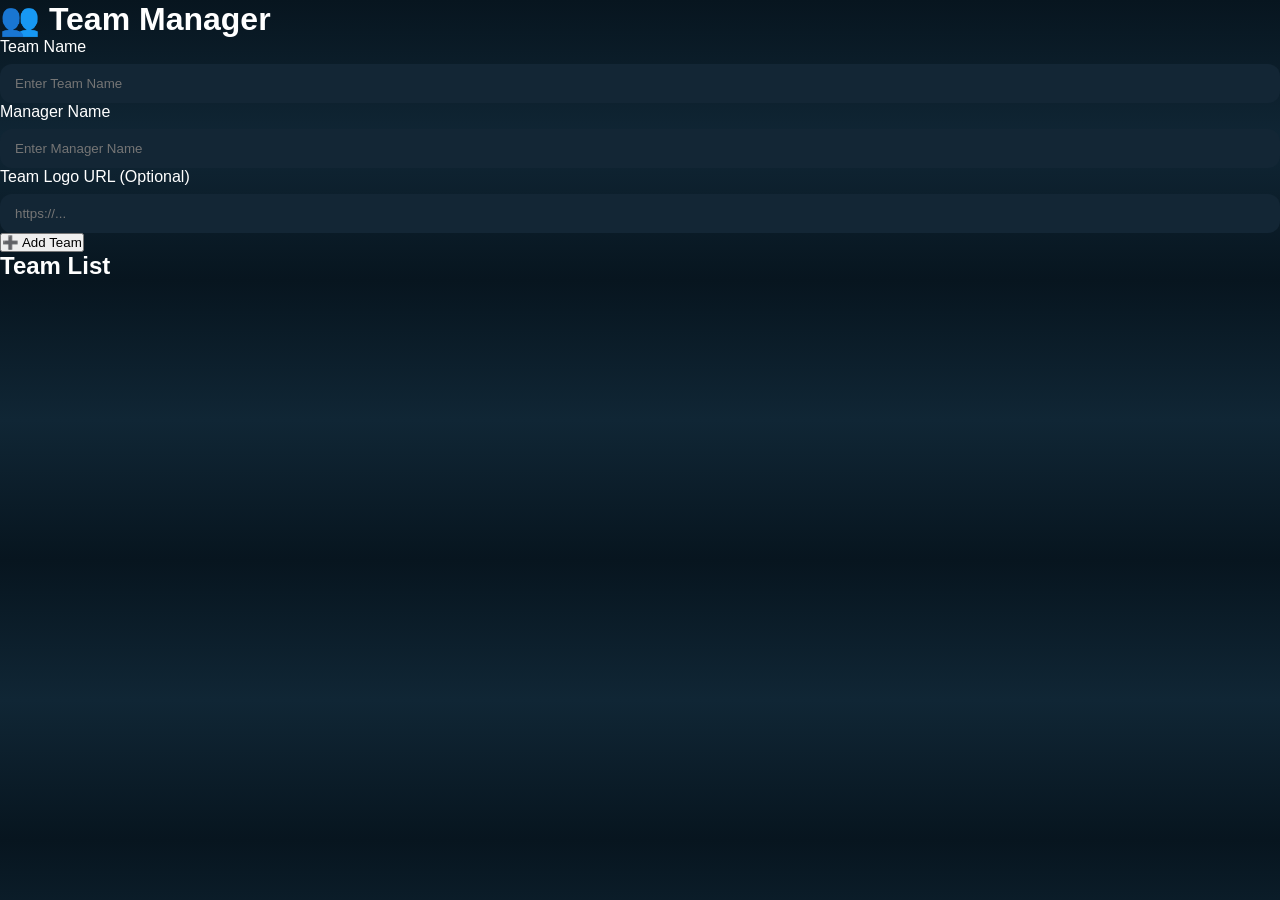
<file: teams.html>
<!DOCTYPE html>
<html lang="en">

<head>

<meta charset="UTF-8">
<meta name="viewport" content="width=device-width, initial-scale=1.0">

<title>Teams Manager</title>

<link rel="stylesheet" href="style.css">

<link rel="stylesheet"
href="https://cdnjs.cloudflare.com/ajax/libs/font-awesome/6.6.0/css/all.min.css">

</head>

<body>

<div class="page-container">

<h1>👥 Team Manager</h1>

<div class="form-card">

<label>Team Name</label>

<input
type="text"
id="teamName"
placeholder="Enter Team Name">

<label>Manager Name</label>

<input
type="text"
id="managerName"
placeholder="Enter Manager Name">

<label>Team Logo URL (Optional)</label>

<input
type="text"
id="teamLogo"
placeholder="https://...">

<button id="addTeam">

➕ Add Team

</button>

</div>

<h2>Team List</h2>

<div id="teamList">

</div>

</div>

<script type="module" src="teams.js"></script>

</body>

</html>
</file>
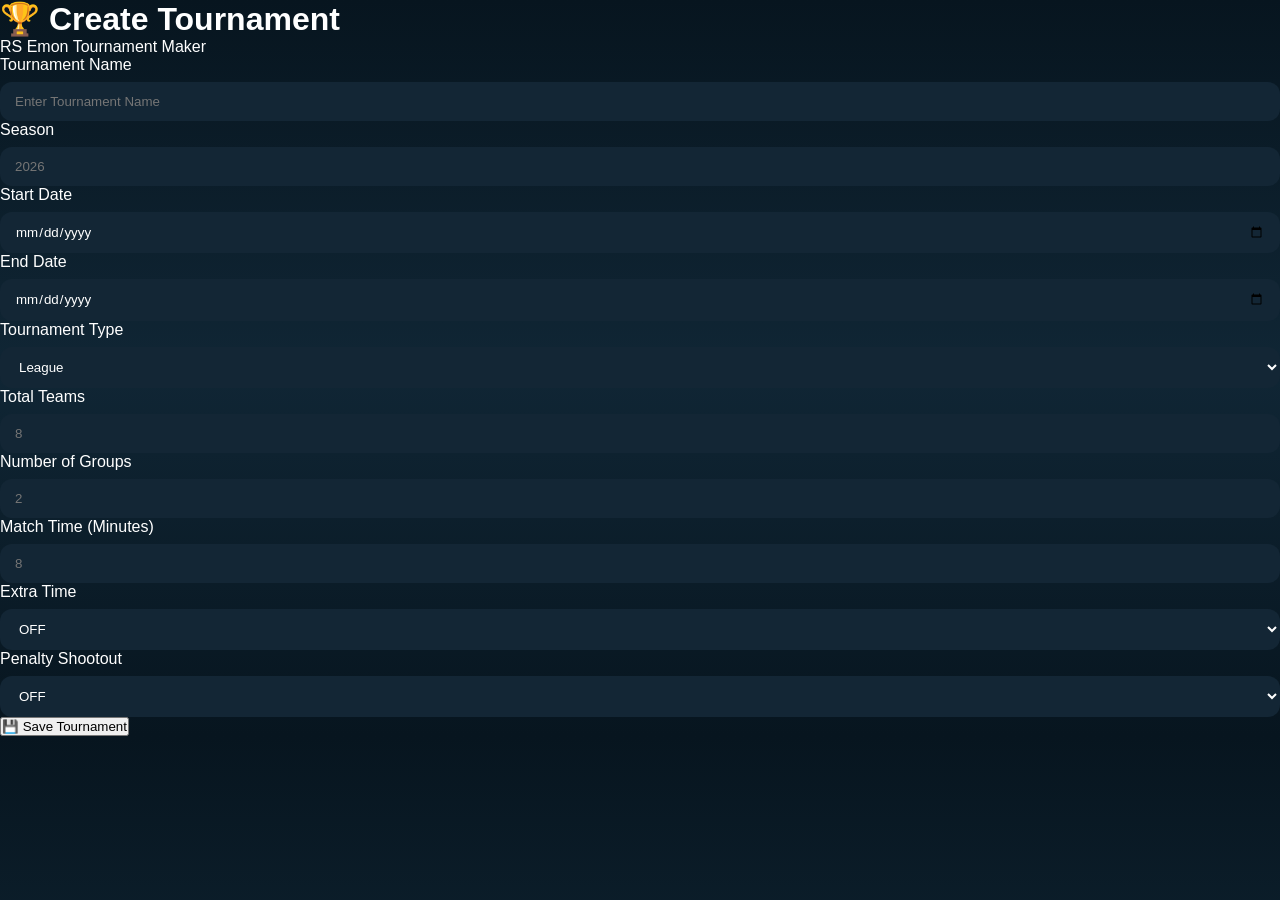
<file: tournament.html>
<!DOCTYPE html>
<html lang="en">

<head>

<meta charset="UTF-8">
<meta name="viewport" content="width=device-width, initial-scale=1.0">

<title>Create Tournament</title>

<link rel="stylesheet" href="style.css">

<link rel="stylesheet"
href="https://cdnjs.cloudflare.com/ajax/libs/font-awesome/6.6.0/css/all.min.css">

</head>

<body>

<div class="page-container">

<header class="page-header">

<h1>

🏆 Create Tournament

</h1>

<p>

RS Emon Tournament Maker

</p>

</header>

<div class="form-card">

<label>Tournament Name</label>

<input
type="text"
id="tournamentName"
placeholder="Enter Tournament Name">

<label>Season</label>

<input
type="text"
id="season"
placeholder="2026">

<label>Start Date</label>

<input
type="date"
id="startDate">

<label>End Date</label>

<input
type="date"
id="endDate">

<label>Tournament Type</label>

<select id="tournamentType">

<option value="league">

League

</option>

<option value="knockout">

Knockout

</option>

<option value="group">

Group Stage

</option>

<option value="group_knockout">

Group + Knockout

</option>

</select>

<label>Total Teams</label>

<input
type="number"
id="totalTeams"
placeholder="8">

<label>Number of Groups</label>

<input
type="number"
id="groups"
placeholder="2">

<label>Match Time (Minutes)</label>

<input
type="number"
id="matchTime"
placeholder="8">

<label>Extra Time</label>

<select id="extraTime">

<option>OFF</option>

<option>ON</option>

</select>

<label>Penalty Shootout</label>

<select id="penalty">

<option>OFF</option>

<option>ON</option>

</select>

<button
id="saveTournament">

💾 Save Tournament

</button>

</div>

<div id="saveStatus"></div>

</div>

<script src="tournament.js"></script>

</body>

</html>
</file>
<file: style.css>
/* ===================================
   RS Emon Tournament Maker
   Style Part-1
=================================== */

*{
    margin:0;
    padding:0;
    box-sizing:border-box;
    font-family:'Poppins',sans-serif;
}

:root{

    --bg:#07151f;
    --card:#102635;
    --green:#00d26a;
    --gold:#ffd700;
    --white:#ffffff;
    --text:#d8e3eb;
    --danger:#ff3b30;

}

body{

    background:linear-gradient(180deg,#07151f,#102635,#07151f);

    color:var(--white);

    overflow-x:hidden;

}

/* =========================
        Splash Screen
========================= */

#splash-screen{

    position:fixed;

    inset:0;

    background:#07151f;

    display:flex;

    justify-content:center;

    align-items:center;

    z-index:9999;

}

.loader-container{

    text-align:center;

    width:100%;

    padding:25px;

}

.profile-ring{

    width:140px;

    height:140px;

    border-radius:50%;

    margin:auto;

    padding:5px;

    background:linear-gradient(
    45deg,
    #00ff99,
    #00ffff,
    #ffd700,
    #00ff99);

    animation:ringRotate 5s linear infinite;

}

.profile-image{

    width:100%;

    height:100%;

    border-radius:50%;

    object-fit:cover;

    border:4px solid #07151f;

}

.rgb-title{

    margin-top:20px;

    font-size:30px;

    font-weight:800;

    animation:rgbText 4s linear infinite;

}

.powered{

    margin-top:10px;

    color:#b9c6cf;

}

.version{

    display:block;

    margin-top:10px;

    color:var(--gold);

}

.loading-bar{

    width:250px;

    height:8px;

    background:#20384a;

    border-radius:30px;

    margin:25px auto;

    overflow:hidden;

}

.loading-progress{

    width:30%;

    height:100%;

    background:linear-gradient(90deg,#00ff99,#ffd700);

    animation:loading 2s infinite;

}

.loading-text{

    color:#d8e3eb;

    font-size:14px;

}

/* Animation */

@keyframes loading{

0%{width:0%;}

100%{width:100%;}

}

@keyframes ringRotate{

100%{

transform:rotate(360deg);

}

}

@keyframes rgbText{

0%{color:#00ff99;}

25%{color:#00ffff;}

50%{color:#ffd700;}

75%{color:#ff3b30;}

100%{color:#00ff99;}

}
/* ===================================
        HEADER
=================================== */

.top-header{

    position:sticky;
    top:0;
    z-index:1000;

    display:flex;
    justify-content:space-between;
    align-items:center;

    padding:15px 20px;

    background:rgba(7,21,31,.95);

    backdrop-filter:blur(15px);

    border-bottom:1px solid rgba(255,255,255,.08);

}

.header-left{

    display:flex;
    align-items:center;
    gap:15px;

}

.profile-box{

    position:relative;

}

.header-profile{

    width:60px;
    height:60px;

    border-radius:50%;

    object-fit:cover;

    border:3px solid var(--green);

    box-shadow:0 0 20px rgba(0,255,153,.5);

}

.online-dot{

    position:absolute;

    right:2px;
    bottom:3px;

    width:14px;
    height:14px;

    background:#00ff66;

    border-radius:50%;

    border:2px solid #07151f;

    animation:pulse 1.5s infinite;

}

.header-info h2{

    font-size:22px;

    font-weight:700;

    animation:rgbText 5s linear infinite;

}

.header-info p{

    color:#b7c8d4;

    font-size:13px;

}

.header-right{

    display:flex;

    align-items:center;

    gap:10px;

}

/* ==============================
      Notification Button
============================== */

.notification-btn{

    width:45px;
    height:45px;

    border:none;

    border-radius:50%;

    background:var(--card);

    color:white;

    cursor:pointer;

    font-size:18px;

    transition:.3s;

}

.notification-btn:hover{

    background:var(--green);

    color:#000;

    transform:scale(1.08);

}

/* ==============================
      Language Button
============================== */

#language{

    border:none;

    padding:10px 18px;

    border-radius:30px;

    background:linear-gradient(45deg,#00c853,#00e676);

    color:#fff;

    cursor:pointer;

    font-weight:600;

    transition:.3s;

}

#language:hover{

    transform:translateY(-3px);

}

/* ==============================
          HERO SECTION
============================== */

.hero{

    position:relative;

    margin:20px;

    height:340px;

    border-radius:25px;

    overflow:hidden;

    background:url("assets/stadium.jpg") center center/cover no-repeat;

    box-shadow:0 15px 35px rgba(0,0,0,.35);

}

.hero::before{

    content:"";

    position:absolute;

    inset:0;

    background:linear-gradient(

        rgba(0,0,0,.35),

        rgba(0,0,0,.75)

    );

}

.hero-overlay{

    position:relative;

    z-index:2;

    height:100%;

    display:flex;

    flex-direction:column;

    justify-content:center;

    align-items:center;

    text-align:center;

    padding:25px;

}

.hero-tag{

    background:rgba(255,255,255,.1);

    padding:8px 18px;

    border-radius:30px;

    color:var(--gold);

    margin-bottom:15px;

    backdrop-filter:blur(10px);

}

.hero h1{

    font-size:40px;

    font-weight:800;

    letter-spacing:2px;

}

.hero h2{

    font-size:28px;

    margin:10px 0;

    animation:rgbText 5s linear infinite;

}

.hero p{

    max-width:500px;

    color:#d8e3eb;

    line-height:1.8;

}

/* ==============================
        HERO BUTTONS
============================== */

.hero-buttons{

    display:flex;

    gap:15px;

    margin-top:25px;

    flex-wrap:wrap;

    justify-content:center;

}

.hero-btn{

    text-decoration:none;

    color:white;

    background:linear-gradient(45deg,#00c853,#00e676);

    padding:14px 25px;

    border-radius:40px;

    font-weight:600;

    transition:.3s;

}

.hero-btn i{

    margin-right:8px;

}

.hero-btn:hover{

    transform:translateY(-5px);

    box-shadow:0 10px 20px rgba(0,255,153,.35);

}

.live-btn{

    background:linear-gradient(45deg,#ff512f,#dd2476);

}

/* ==============================
        Online Animation
============================== */

@keyframes pulse{

    0%{

        transform:scale(1);

        opacity:1;

    }

    50%{

        transform:scale(1.3);

        opacity:.6;

    }

    100%{

        transform:scale(1);

        opacity:1;

    }

 }
/* ===================================
        RUNNING TOURNAMENT
=================================== */

.dashboard{

    padding:20px;

}

.dashboard-title{

    font-size:22px;

    font-weight:700;

    color:var(--gold);

    margin-bottom:15px;

}

.dashboard-title i{

    color:#ff5722;

    margin-right:8px;

}

.dashboard-card{

    background:rgba(255,255,255,.08);

    backdrop-filter:blur(18px);

    border:1px solid rgba(255,255,255,.12);

    border-radius:22px;

    padding:20px;

    display:flex;

    justify-content:space-between;

    align-items:center;

    transition:.4s;

    box-shadow:0 10px 30px rgba(0,0,0,.30);

}

.dashboard-card:hover{

    transform:translateY(-8px);

    border-color:var(--green);

    box-shadow:0 0 25px rgba(0,255,153,.30);

}

.dashboard-card .left h2{

    font-size:24px;

    color:#fff;

    margin-bottom:8px;

}

.dashboard-card .left p{

    color:#cbd5e1;

}

.status{

    padding:10px 18px;

    border-radius:40px;

    font-weight:700;

    font-size:14px;

}

.status.live{

    background:#ff3b30;

    color:#fff;

    animation:pulse 1.5s infinite;

}

/* ===================================
        QUICK MENU
=================================== */

.quick-menu{

    padding:20px;

}

.section-title{

    font-size:22px;

    font-weight:700;

    color:var(--gold);

    margin-bottom:18px;

}

.section-title i{

    margin-right:8px;

}

.menu-grid{

    display:grid;

    grid-template-columns:repeat(3,1fr);

    gap:18px;

}

.menu-card{

    background:rgba(255,255,255,.08);

    backdrop-filter:blur(15px);

    border:1px solid rgba(255,255,255,.10);

    border-radius:20px;

    text-decoration:none;

    color:#fff;

    padding:25px 10px;

    text-align:center;

    transition:.35s;

}

.menu-card i{

    font-size:34px;

    color:var(--green);

    margin-bottom:12px;

    transition:.3s;

}

.menu-card span{

    display:block;

    font-size:15px;

    font-weight:600;

}

.menu-card:hover{

    transform:translateY(-8px);

    border-color:var(--gold);

    box-shadow:0 0 25px rgba(255,215,0,.25);

}

.menu-card:hover i{

    transform:scale(1.15) rotate(8deg);

    color:var(--gold);

}

/* ===================================
      MOBILE RESPONSIVE
=================================== */

@media(max-width:768px){

.menu-grid{

grid-template-columns:repeat(3,1fr);

gap:12px;

}

.menu-card{

padding:18px 8px;

}

.menu-card i{

font-size:28px;

}

.menu-card span{

font-size:13px;

}

.dashboard-card{

flex-direction:column;

gap:15px;

text-align:center;

}

 }
/*==================================
      GLASS EFFECT
==================================*/

.glass{

    background:rgba(255,255,255,.08);

    backdrop-filter:blur(20px);

    border:1px solid rgba(255,255,255,.10);

    box-shadow:0 8px 30px rgba(0,0,0,.25);

}

/*==================================
      BUTTON EFFECT
==================================*/

button,
.hero-btn,
.menu-card{

    transition:.35s ease;

}

button:hover,
.hero-btn:hover{

    transform:translateY(-4px);

    box-shadow:0 10px 25px rgba(0,255,153,.30);

}

/*==================================
      CARD HOVER
==================================*/

.dashboard-card,
.live-card,
.upcoming-card,
.notice-card,
.stat-card,
.feature-card{

    transition:.35s;

}

.dashboard-card:hover,
.live-card:hover,
.upcoming-card:hover,
.notice-card:hover,
.stat-card:hover,
.feature-card:hover{

    transform:translateY(-6px);

}

/*==================================
      RGB BORDER
==================================*/

.rgb-border{

    border:2px solid transparent;

    background:

    linear-gradient(#07151f,#07151f) padding-box,

    linear-gradient(45deg,#00ff99,#00ffff,#ffd700,#00ff99) border-box;

}

/*==================================
      IMAGE HOVER
==================================*/

img{

    transition:.35s;

}

img:hover{

    transform:scale(1.05);

}

/*==================================
      TEXT SELECTION
==================================*/

::selection{

    background:var(--green);

    color:#000;

}

/*==================================
      INPUT STYLE
==================================*/

input,
select,
textarea{

    width:100%;

    padding:12px 15px;

    border:none;

    outline:none;

    border-radius:12px;

    background:#132635;

    color:#fff;

    margin-top:8px;

}

input:focus,
textarea:focus{

    border:2px solid var(--green);

}

/*==================================
      LOADING ANIMATION
==================================*/

.loading{

    animation:loadingPulse 1.4s infinite;

}

@keyframes loadingPulse{

0%{

opacity:.5;

}

50%{

opacity:1;

}

100%{

opacity:.5;

}

}

/*==================================
      GLOW EFFECT
==================================*/

.glow{

    box-shadow:

    0 0 10px #00ff99,

    0 0 25px #00ff99,

    0 0 40px #00ff99;

}

/*==================================
      PAGE SPACING
==================================*/

section{

    margin-bottom:25px;

}

/*==================================
      SMOOTH SCROLL
==================================*/

html{

    scroll-behavior:smooth;

}

/*==================================
      END OF CSS
==================================*/
</file>
